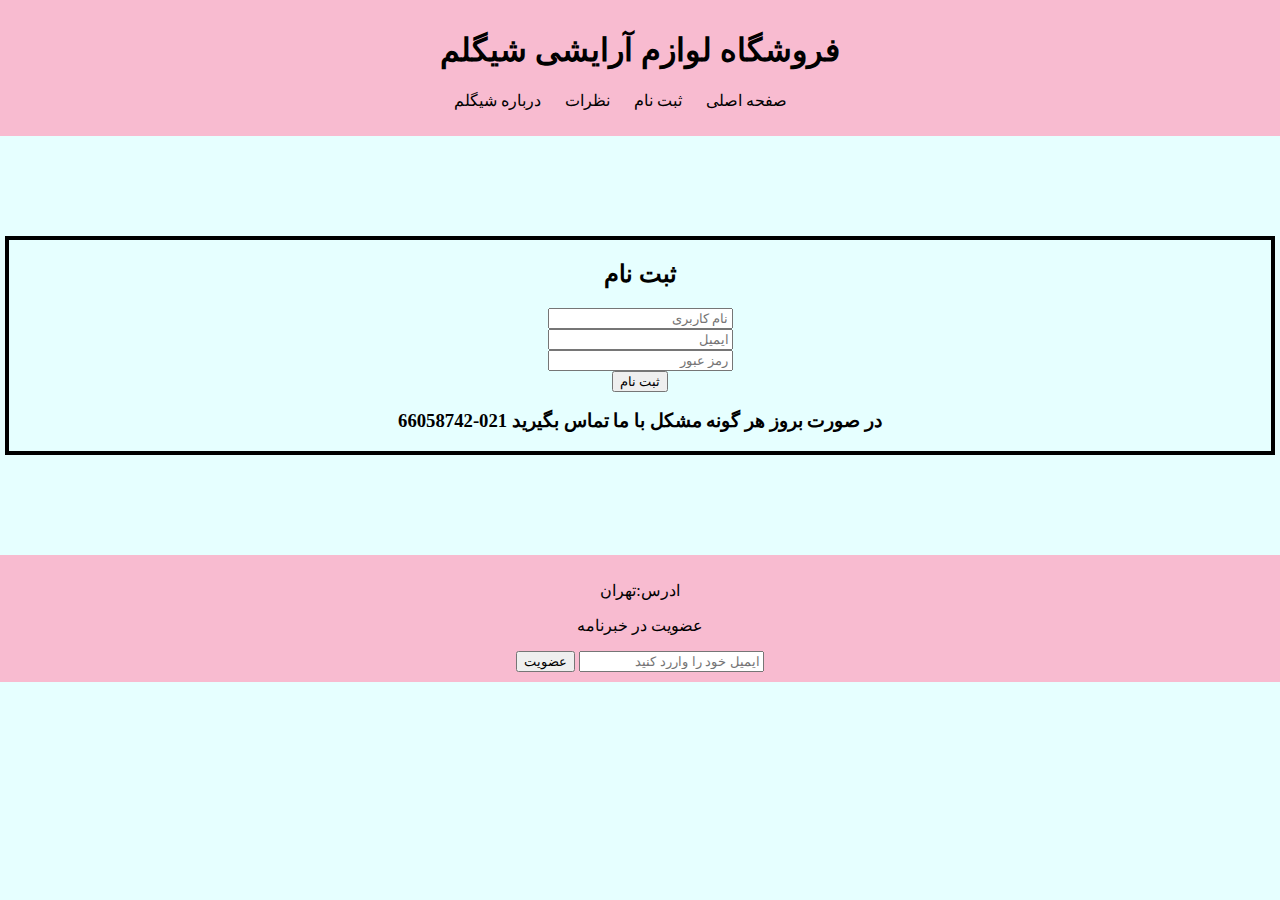
<file: sabtnam.html>
<!DOCTYPE html>
<html lang="fa-IR" dir="rtl">

<head>
    <meta charset="UTF-8">
    <meta name="viewport" content="width=device-width, initial-scale=1.0">
    <title>ثبت نام</title>
    <link rel="stylesheet" href="5.css">
    <link rel="shortcut icon" href="./images/shiglam.logo.png" type="image/x-icon">
</head>

<body>
    <header>
        <h1>
            فروشگاه لوازم آرایشی شیگلم
        </h1>
        <nav>
            <ul>
                <li ><a href="./index.html"  id="meno-li">صفحه اصلی</a></li>
                <li ><a href="./sabtnam.html"  id="meno-li"> ثبت نام</a></li>
                <li ><a href="./nazar.html"  id="meno-li"> نظرات</a></li>
                <li ><a href="./about us.html"  id="meno-li">درباره شیگلم</a></li>
            </ul>
        </nav>

    </header>
    
    
    <section class="register">
        
        <h2>ثبت نام</h2>
        <form method="post">
            <div>
                <label for="name"></label>
                <input type="text" placeholder="نام کاربری">
            </div>
            <div>
                <label for="email"></label>
                <input type="email" placeholder="ایمیل">
            </div>
            <div>
                <label for="password"></label>
                <input type="password" placeholder="رمز عبور">
            </div>
            <button type="submit">ثبت نام</button>
        </form>
        <div class="phone">
            <h3>در صورت بروز هر گونه مشکل با ما تماس بگیرید
                021-66058742
            </h3>
        </div>
    </section>
    <footer>
        <p>ادرس:تهران</p>
        <p>عضویت در خبرنامه</p>
        <input type="email" placeholder="ایمیل خود را واررد کنید">
        <button type="submit">عضویت</button>
    </footer>
</body>

</html> 
</body>

</html>
</file>
<file: 5.css>
body {
    margin: 0;
    padding: 0;
    box-sizing: border-box;
    background-color:#e6ffff;
}
.register{

    border: 4px solid black;
    text-align: center;
    margin-top: 100px;
    margin-bottom: 100px;
    margin-left: 5px;
    margin-right: 5px;
    
}
footer {
    background-color: #f8bbd0;
    text-align: center;
    padding: 10px 0;
}
#meno-li {
    text-decoration: none !important;
    color: #000000;
  }
header {
    background-color: #f8bbd0;
    padding: 10px ;
    text-align: center;
    text-decoration: none;
}

nav ul {
    list-style-type: none;
    text-emphasis: none;

}

nav ul li {
    display: inline-block;
    margin: 0 10px;
    text-decoration: none;
    text-transform: uppercase;
}
</file>
